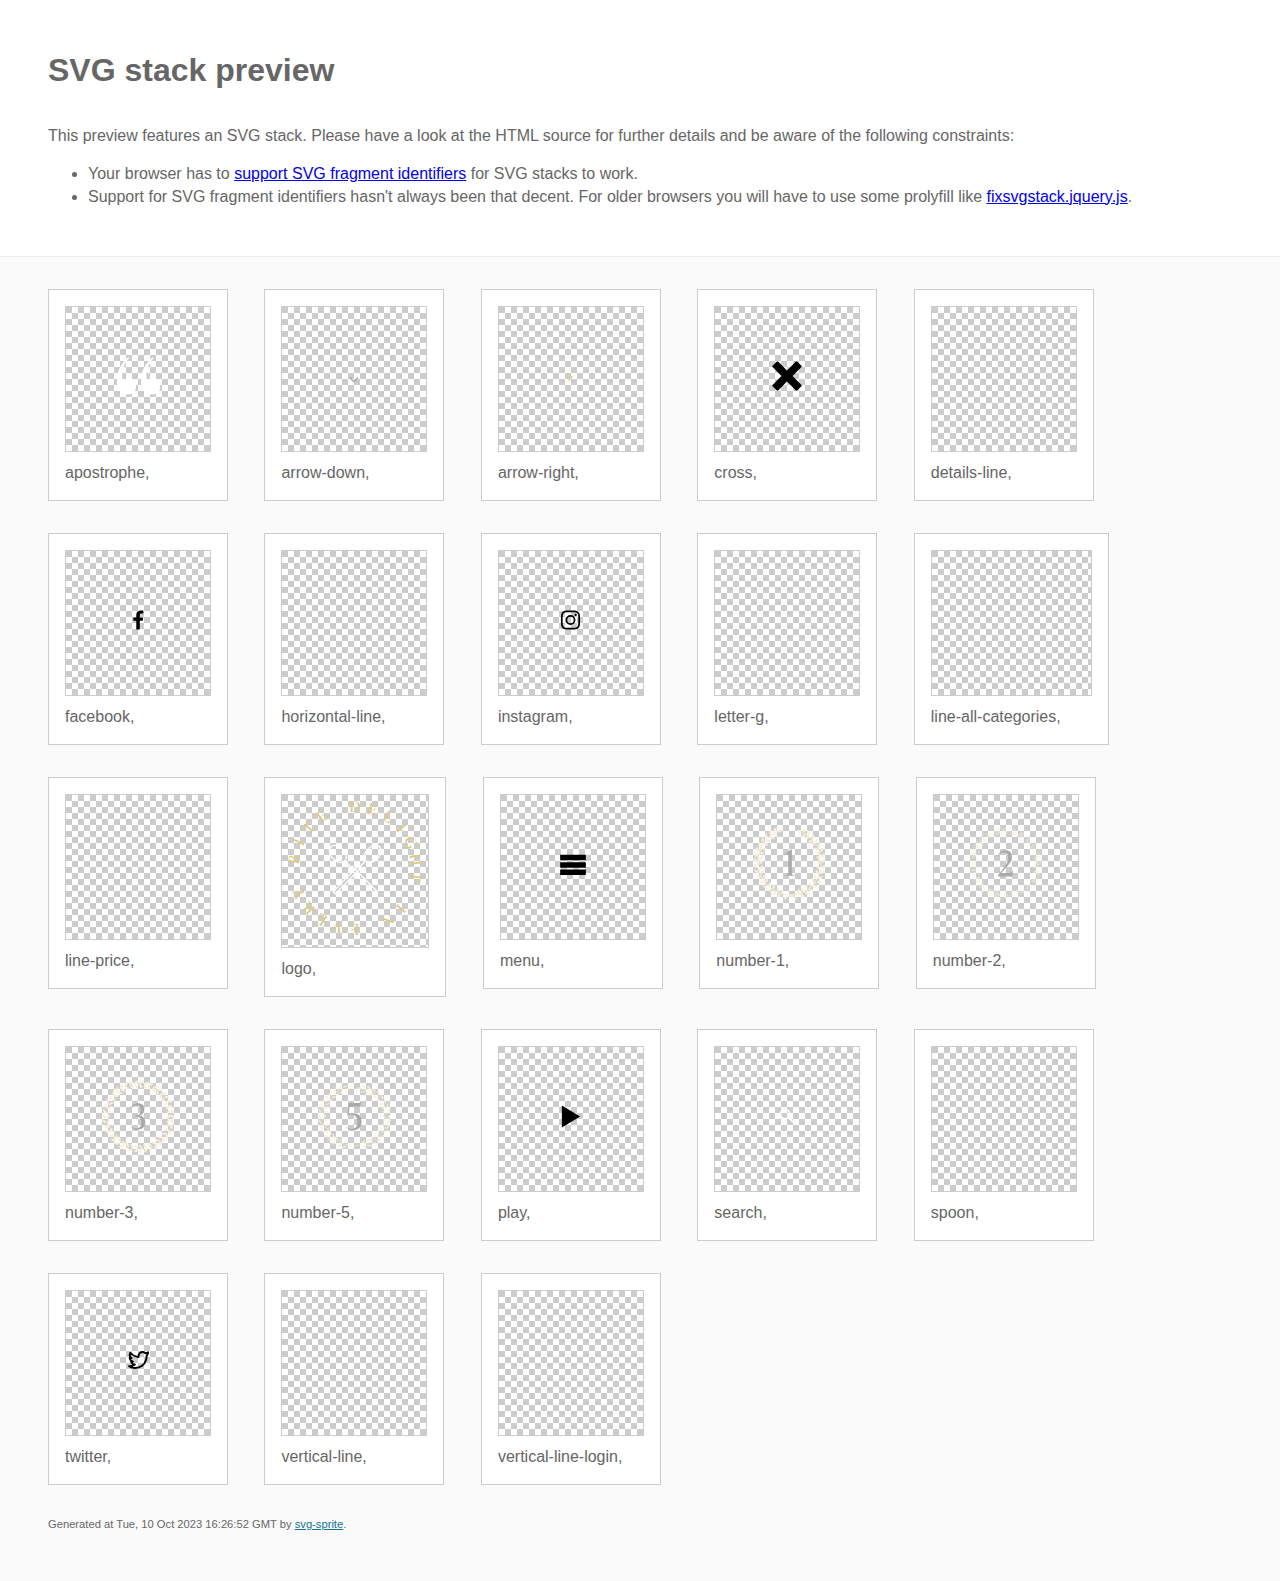
<file: img/stack/sprite.stack.html>
<!doctype html>
<html lang="en">
    <head>
        <meta charset="utf-8">
        <title>SVG stack preview | svg-sprite</title>
        <style>
            body {
                padding: 0;
                margin: 0;
                color: #666;
                background: #fafafa;
                font-family: Arial, Helvetica, sans-serif;
                font-size: 1em;
                line-height: 1.4;
            }

            header {
                display: block;
                padding: 3em 3em 2em;
                background-color: #fff;
            }

            header p {
                margin: 2em 0 0;
            }

            section {
                border-top: 1px solid #eee;
                padding: 2em 3em 0;
            }

            section ul {
                margin: 0;
                padding: 0;
            }

            section li {
                display: inline-block;
                background-color: #fff;
                position: relative;
                margin: 0 2em 2em 0;
                vertical-align: top;
                border: 1px solid #ccc;
                padding: 1em 1em 3em;
                cursor: default;
            }

            .icon-box {
                margin: 0;
                width: 144px;
                height: 144px;
                position: relative;
                background: #ccc url("data:image/svg+xml,%3Csvg xmlns='http://www.w3.org/2000/svg' width='12' height='12'%3E%3Cpath fill='%23fff' d='M6 0h6v6H6zM0 6h6v6H0z'/%3E%3C/svg%3E") top left repeat;
                border: 1px solid #ccc;
                display: table-cell;
                vertical-align: middle;
                text-align: center;
            }

            .icon {
                display: inline-block;
            }

            h1 {
                margin-top: 0;
            }

            h2 {
                margin: 0;
                padding: 0;
                font-size: 1em;
                font-weight: 400;
                white-space: nowrap;
                overflow: hidden;
                text-overflow: ellipsis;
                position: absolute;
                left: 1em;
                right: 1em;
                bottom: 1em;
            }

            footer {
                display: block;
                margin: 0;
                padding: 0 3em 3em;
            }

            footer p {
                margin: 0;
                font-size: .7em;
            }

            footer a {
                color: #0f7595;
                margin-left: 0;
            }
        </style>

<!--
Sprite shape dimensions
====================================================================================================
You will need to set the sprite shape dimensions via CSS when you use them as stack SVGs, otherwise
they would become a huge 100% in size. You may use the following dimension classes for doing so.
They might well be outsourced to an external stylesheet of course.
-->

<style>
 .svg-apostrophe-dims { width: 47px; height: 40px; }
 .svg-arrow-down-dims { width: 14px; height: 9px; }
 .svg-arrow-right-dims { width: 9px; height: 14px; }
 .svg-cross-dims { width: 32px; height: 32px; }
 .svg-details-line-dims { width: 16px; height: 1px; }
 .svg-facebook-dims { width: 25px; height: 24px; }
 .svg-horizontal-line-dims { width: 16px; height: 1px; }
 .svg-instagram-dims { width: 25px; height: 24px; }
 .svg-letter-g-dims { width: 2px; height: 57px; }
 .svg-line-all-categories-dims { width: 159px; height: 2px; }
 .svg-line-price-dims { width: 119px; height: 2px; }
 .svg-logo-dims { width: 146px; height: 146px; }
 .svg-menu-dims { width: 32px; height: 32px; }
 .svg-number-1-dims { width: 79px; height: 79px; }
 .svg-number-2-dims { width: 79px; height: 79px; }
 .svg-number-3-dims { width: 79px; height: 79px; }
 .svg-number-5-dims { width: 79px; height: 69px; }
 .svg-play-dims { width: 24px; height: 29px; }
 .svg-search-dims { width: 16px; height: 16px; }
 .svg-spoon-dims { width: 40px; height: 10px; }
 .svg-twitter-dims { width: 25px; height: 24px; }
 .svg-vertical-line-dims { width: 1px; height: 61px; }
 .svg-vertical-line-login-dims { width: 2px; height: 57px; }
</style>

<!--
====================================================================================================
-->

    </head>
    <body>
        <header>
            <h1>SVG stack preview</h1>
            <p>This preview features an SVG stack. Please have a look at the HTML source for further details and be aware of the following constraints:</p>
            <ul>
                <li>Your browser has to <a href="https://caniuse.com/svg-fragment" target="_blank" rel="noopener noreferrer">support SVG fragment identifiers</a> for SVG stacks to work.</li>
                <li>Support for SVG fragment identifiers hasn't always been that decent. For older browsers you will have to use some prolyfill like <a href="https://github.com/preciousforever/SVG-Stacker/blob/master/fixsvgstack.jquery.js" target="_blank" rel="noopener noreferrer">fixsvgstack.jquery.js</a>.</li>
            </ul>
        </header>
        <section>

<!--
SVG stack
====================================================================================================
These SVG images make use of fragment identifiers (IDs) to reference certain portions of the
external sprite. By default, all shapes inside the sprite are hidden by CSS. The `:target` pseudo
selector is used to show the very shape that is referenced by the fragment identifier.
-->

            <ul>

             <li title="apostrophe">
                    <div class="icon-box">
                        <img src="../icons.svg#apostrophe" class="svg-apostrophe-dims" alt="apostrophe">
                    </div>
                    <h2>apostrophe, </h2>
                </li>
             <li title="arrow-down">
                    <div class="icon-box">
                        <img src="../icons.svg#arrow-down" class="svg-arrow-down-dims" alt="arrow-down">
                    </div>
                    <h2>arrow-down, </h2>
                </li>
             <li title="arrow-right">
                    <div class="icon-box">
                        <img src="../icons.svg#arrow-right" class="svg-arrow-right-dims" alt="arrow-right">
                    </div>
                    <h2>arrow-right, </h2>
                </li>
             <li title="cross">
                    <div class="icon-box">
                        <img src="../icons.svg#cross" class="svg-cross-dims" alt="cross">
                    </div>
                    <h2>cross, </h2>
                </li>
             <li title="details-line">
                    <div class="icon-box">
                        <img src="../icons.svg#details-line" class="svg-details-line-dims" alt="details-line">
                    </div>
                    <h2>details-line, </h2>
                </li>
             <li title="facebook">
                    <div class="icon-box">
                        <img src="../icons.svg#facebook" class="svg-facebook-dims" alt="facebook">
                    </div>
                    <h2>facebook, </h2>
                </li>
             <li title="horizontal-line">
                    <div class="icon-box">
                        <img src="../icons.svg#horizontal-line" class="svg-horizontal-line-dims" alt="horizontal-line">
                    </div>
                    <h2>horizontal-line, </h2>
                </li>
             <li title="instagram">
                    <div class="icon-box">
                        <img src="../icons.svg#instagram" class="svg-instagram-dims" alt="instagram">
                    </div>
                    <h2>instagram, </h2>
                </li>
             <li title="letter-g">
                    <div class="icon-box">
                        <img src="../icons.svg#letter-g" class="svg-letter-g-dims" alt="letter-g">
                    </div>
                    <h2>letter-g, </h2>
                </li>
             <li title="line-all-categories">
                    <div class="icon-box">
                        <img src="../icons.svg#line-all-categories" class="svg-line-all-categories-dims" alt="line-all-categories">
                    </div>
                    <h2>line-all-categories, </h2>
                </li>
             <li title="line-price">
                    <div class="icon-box">
                        <img src="../icons.svg#line-price" class="svg-line-price-dims" alt="line-price">
                    </div>
                    <h2>line-price, </h2>
                </li>
             <li title="logo">
                    <div class="icon-box">
                        <img src="../icons.svg#logo" class="svg-logo-dims" alt="logo">
                    </div>
                    <h2>logo, </h2>
                </li>
             <li title="menu">
                    <div class="icon-box">
                        <img src="../icons.svg#menu" class="svg-menu-dims" alt="menu">
                    </div>
                    <h2>menu, </h2>
                </li>
             <li title="number-1">
                    <div class="icon-box">
                        <img src="../icons.svg#number-1" class="svg-number-1-dims" alt="number-1">
                    </div>
                    <h2>number-1, </h2>
                </li>
             <li title="number-2">
                    <div class="icon-box">
                        <img src="../icons.svg#number-2" class="svg-number-2-dims" alt="number-2">
                    </div>
                    <h2>number-2, </h2>
                </li>
             <li title="number-3">
                    <div class="icon-box">
                        <img src="../icons.svg#number-3" class="svg-number-3-dims" alt="number-3">
                    </div>
                    <h2>number-3, </h2>
                </li>
             <li title="number-5">
                    <div class="icon-box">
                        <img src="../icons.svg#number-5" class="svg-number-5-dims" alt="number-5">
                    </div>
                    <h2>number-5, </h2>
                </li>
             <li title="play">
                    <div class="icon-box">
                        <img src="../icons.svg#play" class="svg-play-dims" alt="play">
                    </div>
                    <h2>play, </h2>
                </li>
             <li title="search">
                    <div class="icon-box">
                        <img src="../icons.svg#search" class="svg-search-dims" alt="search">
                    </div>
                    <h2>search, </h2>
                </li>
             <li title="spoon">
                    <div class="icon-box">
                        <img src="../icons.svg#spoon" class="svg-spoon-dims" alt="spoon">
                    </div>
                    <h2>spoon, </h2>
                </li>
             <li title="twitter">
                    <div class="icon-box">
                        <img src="../icons.svg#twitter" class="svg-twitter-dims" alt="twitter">
                    </div>
                    <h2>twitter, </h2>
                </li>
             <li title="vertical-line">
                    <div class="icon-box">
                        <img src="../icons.svg#vertical-line" class="svg-vertical-line-dims" alt="vertical-line">
                    </div>
                    <h2>vertical-line, </h2>
                </li>
             <li title="vertical-line-login">
                    <div class="icon-box">
                        <img src="../icons.svg#vertical-line-login" class="svg-vertical-line-login-dims" alt="vertical-line-login">
                    </div>
                    <h2>vertical-line-login, </h2>
                </li>
         </ul>

<!--
====================================================================================================
-->

        </section>
        <footer>
            <p>Generated at Tue, 10 Oct 2023 16:26:52 GMT by <a href="https://github.com/svg-sprite/svg-sprite" target="_blank" rel="noopener noreferrer">svg-sprite</a>.</p>
        </footer>
    </body>
</html>
</file>
